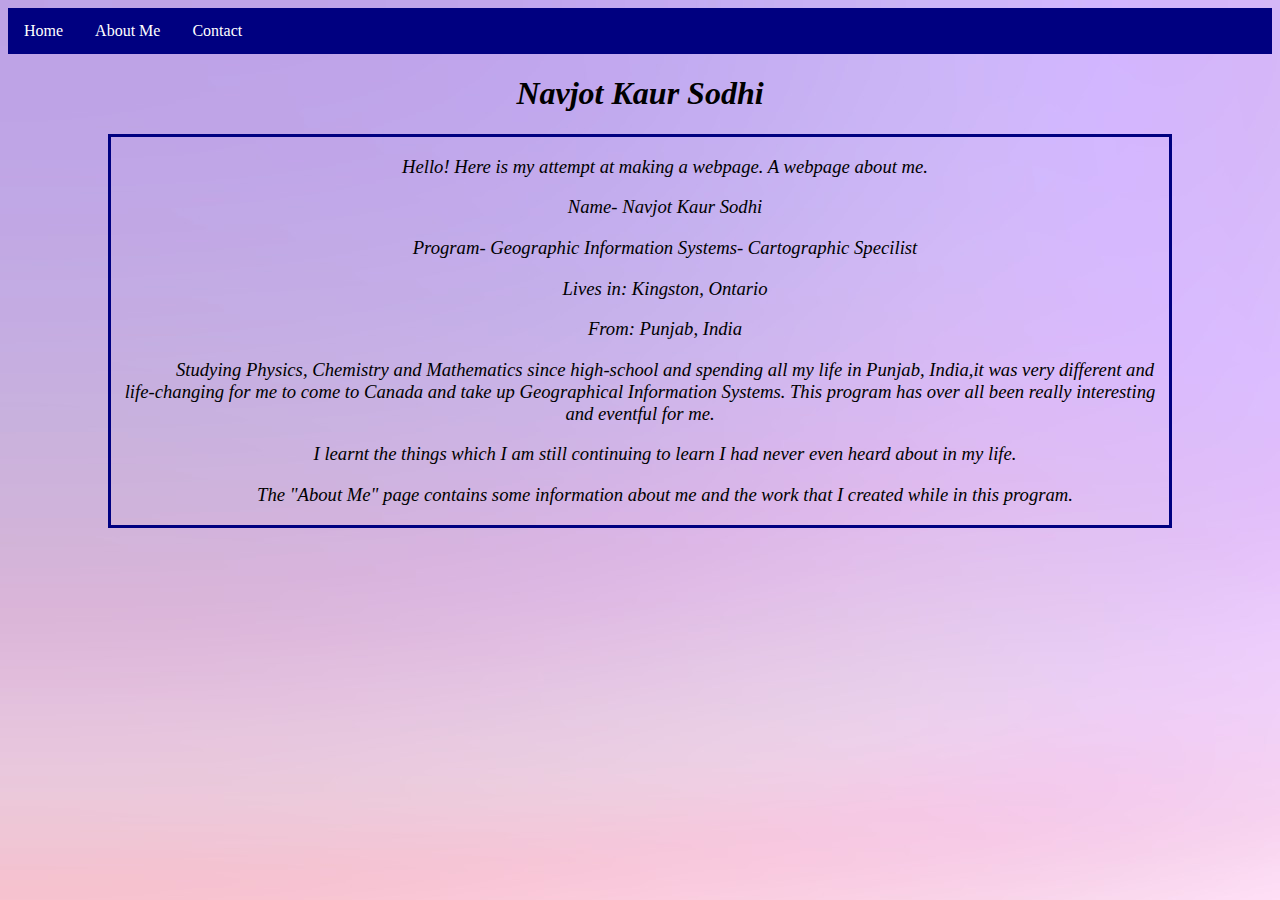
<file: index.html>
<!DOCTYPE html>
<html lang="en">
<head>
<title>Personal Webpage Assignment</title>
<meta charset="UTF-8">
<meta name="viewport" content="width=device-width, initial-scale=1">
<link rel="stylesheet" href="index.css">

</head>
<body>

<ul>
	<li><a class="active" href="index.html">Home</a></li>
    <li><a href="aboutme.html">About Me</a></li>
    <li><a href="contact.html">Contact</a></li>
</ul>

<h1>Navjot Kaur Sodhi</h1>

<div class="intro">
<p>Hello! Here is my attempt at making a webpage. A webpage about me. </p>

<p> Name- Navjot Kaur Sodhi </p>

<p> Program- Geographic Information Systems- Cartographic Specilist
<p> Lives in: Kingston, Ontario </p>

<p> From: Punjab, India </p>

<p>Studying Physics, Chemistry and Mathematics since high-school and spending all my life in Punjab, India,it was very different and life-changing for me to come to Canada 
and take up Geographical Information Systems. This program has over all been really interesting and eventful for me. </p>

<p>I learnt the things which I am still continuing to learn I had never even heard about in my life. </p>

<p> 

<p>The "About Me" page contains some information about me and the work that I created while in this program. </p>

	</div>	

    

</body>
</html>
</file>
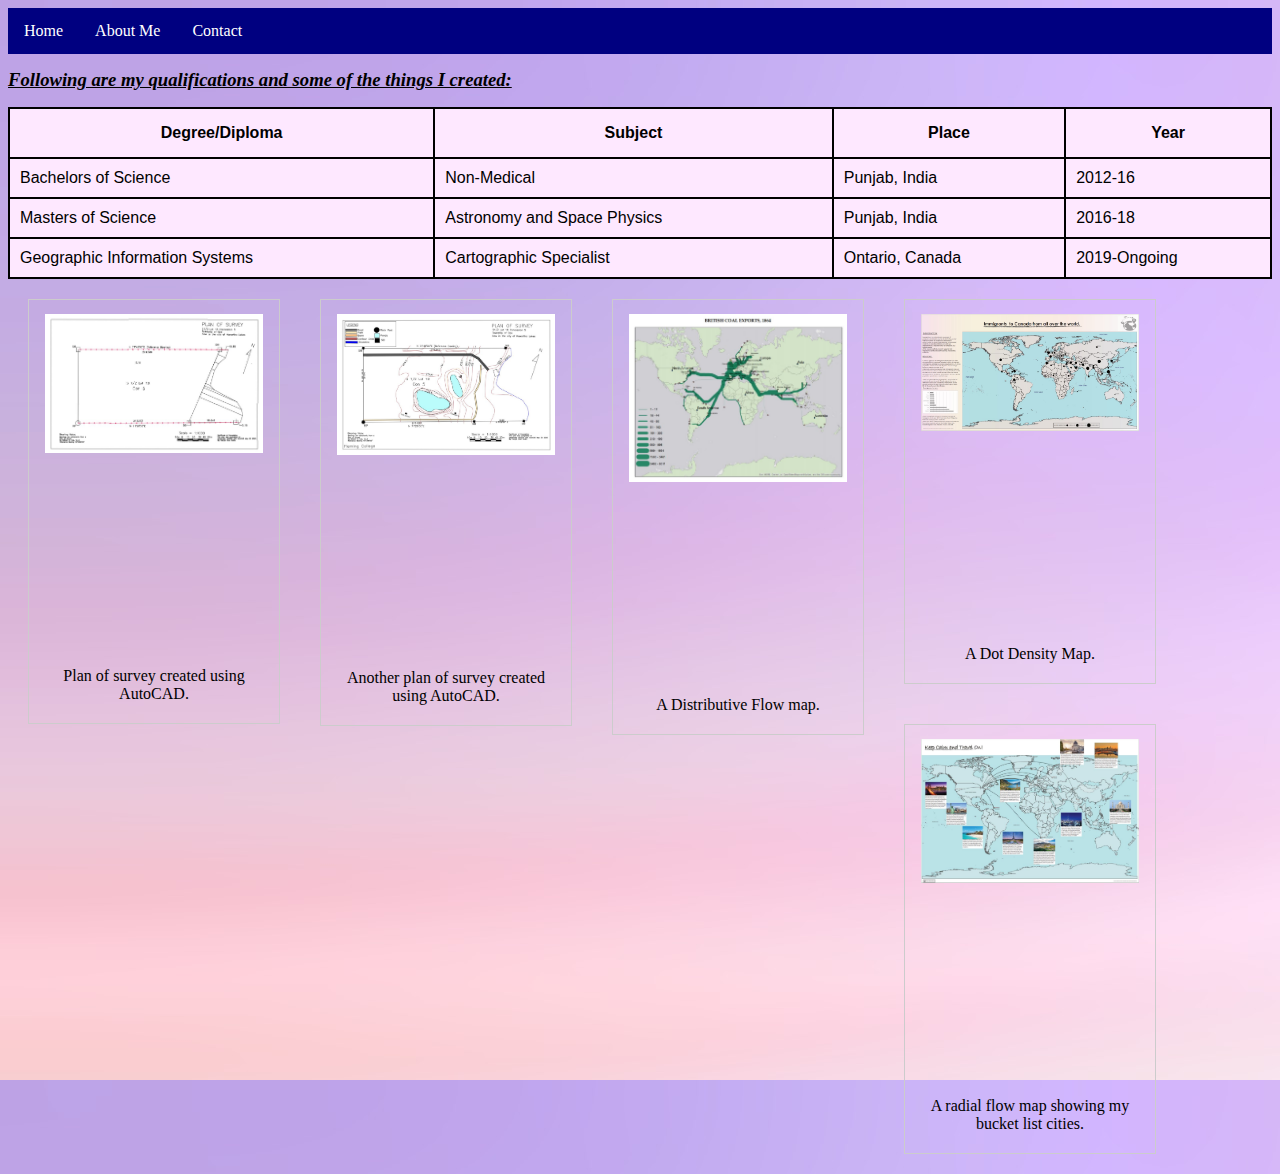
<file: aboutme.html>
<!DOCTYPE html>
<html lang="en">
<head>
<title>Personal Webpage</title>

<link rel="stylesheet" type="text/css" href="index.css">

</head>
<body>

<ul>
	<li><a href="index.html">Home</a></li>
    <li><a class="active" href="aboutme.html">About Me</a></li>
    <li><a href="contact.html">Contact</a></li>
</ul>

<h2> Following are my qualifications and some of the things I created: </h2>

<!-- Adding a table -->

<!-- Adapted from https://www.w3schools.com/css/css_table.asp --> 

<table>
  <tr>
    <th>Degree/Diploma</th>
	<th>Subject</th>
    <th>Place</th>
	<th>Year</th>
  </tr>
  <tr>
    <td>Bachelors of Science</td>
    <td>Non-Medical</td>
	<td>Punjab, India</td>
	<td>2012-16</td>
  </tr>
  <tr>
    <td>Masters of Science</td>
    <td>Astronomy and Space Physics</td>
	<td>Punjab, India</td>
	<td>2016-18</td>
  </tr>
  <tr>
    <td>Geographic Information Systems</td>
	<td>Cartographic Specialist</td>
	<td>Ontario, Canada</td>
	<td>2019-Ongoing</td>
</table>

<!-- Adding 5 unique pictures -->

<!-- Adapted from https://www.w3schools.com/css/css_image_gallery.asp -->

<div class="gallery">
    <a target="_blank" href="plansurvey.JPG">
    <img src="plansurvey.JPG" alt="Plan of Survey" width="600" height="400">
  </a>
  <div class="desc">Plan of survey created using AutoCAD.</div>
</div>

<div class="gallery">
  <a target="_blank" href="plansurvey2.JPG">
    <img src="plansurvey2.JPG" alt="Plan of Survey" width="600" height="400">
  </a>
  <div class="desc">Another plan of survey created using AutoCAD.</div>
</div>

<div class="gallery">
  <a target="_blank" href="distributive.JPG">
    <img src="distributive.JPG" alt="Distributive Flow" width="600" height="400">
  </a>
  <div class="desc">A Distributive Flow map.</div>
</div>

<div class="gallery">
  <a target="_blank" href="nsodhi2908.github.io/finalproject.JPG">
    <img src="finalproject.JPG" alt="Final Project Map" width="600" height="400">
  </a>
  <div class="desc">A Dot Density Map.</div>
</div>

<div class="gallery">
  <a target="_blank" href="bucketlist.JPG">
    <img src="bucketlist.JPG" alt="Bucket List Map" width="600" height="400">
  </a>
  <div class="desc">A radial flow map showing my bucket list cities.</div>
</div>

</body>
</file>
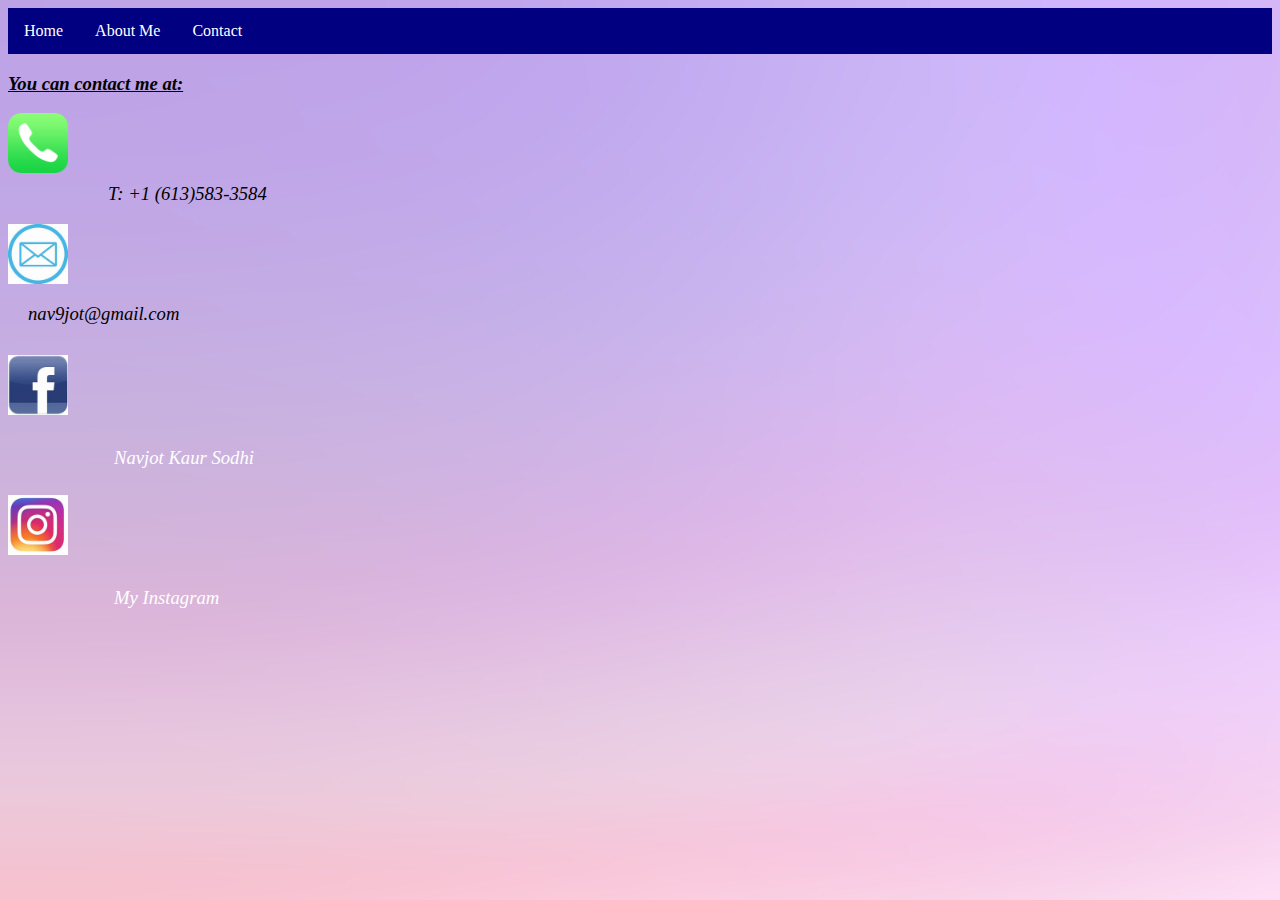
<file: contact.html>
<!DOCTYPE html>
<html lang="en">
<head>
<title>Personal Webpage</title>

<link rel="stylesheet" type="text/css" href="index.css">

</head>
<body>

<ul>
	<li><a href="index.html">Home</a></li>
	<li><a href="aboutme.html">About Me</a></li>
    <li><a class="active" href="contact.html">Contact</a></li>
</ul>

<h3>You can contact me at: </h3>

<div class="phone">
    <img src="phone.png" alt="Phone" class="phone">
</div>
<div class="number">
<p>T: +1 (613)583-3584</p>
</div>
<div class="mail">
	<img src="mail.jpg" alt="Mail" class="mail">
</div>
<div class="email">
     <p>nav9jot@gmail.com</p>
	 </div>

<div class="fb">
    <img src="facebook.jpg" alt="Facebook" class="fb">
	</div>
<div class="facebook">
<p><a href="https://www.facebook.com/jot.nav9/">Navjot Kaur Sodhi</a></p>
</div>
	
<div class="insta">
    <img src="instagram.jpg" alt="Instagram" class="insta">
	</div>
<div class="instagram">
<p><a href="https://www.instagram.com/navjot_kaur_sodhi/">My Instagram</a></p>
</div>

	
	
</body>
</html>
</file>
<file: index.css>
body {
	background-image: url("background.jpg");
	
}

h1 {
	text-align: center;
	color: black;
	font-style: italic;
	font-weight: bold;
}

/* Adapted from w3schools */

ul {
  list-style-type: none;
  margin: 0;
  padding: 0;
  overflow: hidden;
  background-color: navy;
}

a {
  float: left;
}

a {
  display: block;
  color: white;
  text-align: center;
  padding: 14px 16px;
  text-decoration: none;
}

a:hover {
  background-color: skyblue;
}

img {
  display: block;
  border-top: 100px;
  width: 400px;
  height: 400px;
  margin-bottom: 200px; 
}

.intro {
	text-indent: 50px;
	margin-left: 100px;
    margin-right: 100px;
	border-color: navy;
	border-style: solid;
	margin-top: 20px;
	margin-bottom: 70px;
	
}

p {
	font-style: italic;
	font-size: 14pt;
	color: black;
	text-align: center;
	
}

h2 {
	float: left;
	color: black;
	font-style: italic;
	font-size: 14pt;
	text-decoration: underline;
	
}
	
 /* Adapted from https://www.w3schools.com/css/css_table.asp */
 
table {
  font-family: "Trebuchet MS", Arial, Helvetica, sans-serif;
  border-collapse: collapse;
  width: 100%
}

table, td, th {
  border: 2px solid black;
  padding: 10px
  
}

table, th {
  padding-bottom: 15px;
  padding-top: 15px;
  background-color: #FEE8FF;
  
}

/* Adapted from https://www.w3schools.com/css/css_image_gallery.asp */

.gallery {
  margin: 20px;
  border: 1px solid #ccc;
  float: left;
  width: 250px;
  
}

.gallery:hover {
  border: 1px solid #777;
}

.gallery img {
  width: 100%;
  height: auto;
}

.desc {
  padding: 20px;
  text-align: center;
}

h3 {
	float: left;
	color: black;
	font-style: italic;
	font-size: 14pt;
	text-decoration: underline;
}


.phone {
	height: 60px;
	width: 60px;
	margin-right: 400px;
	
}

.number {
	text-indent: 20px;
	position: absolute;
	margin-left: 80px;
	margin-top: 50px;
    
}

.mail {
	height: 60px;
	width: 60px;
	margin-right: 400px;
	margin-top: 110px;
}

.email {
	text-indent: 20px;
	margin-right: 1150px;
}


.fb {
	height: 60px;
	width: 60px;
	margin-right: 300px;
	margin-top: 30px;
}
.facebook {
	text-indent: 20px;
	position: absolute;
	margin-left: 70px;
    
}

.insta {
	height: 60px;
	width: 60px;
	margin-right: 300px;
	margin-top: 80px;
	
}
.instagram {
	text-indent: 20px;
	position: absolute;
	margin-left: 70px;
    
}
</file>
